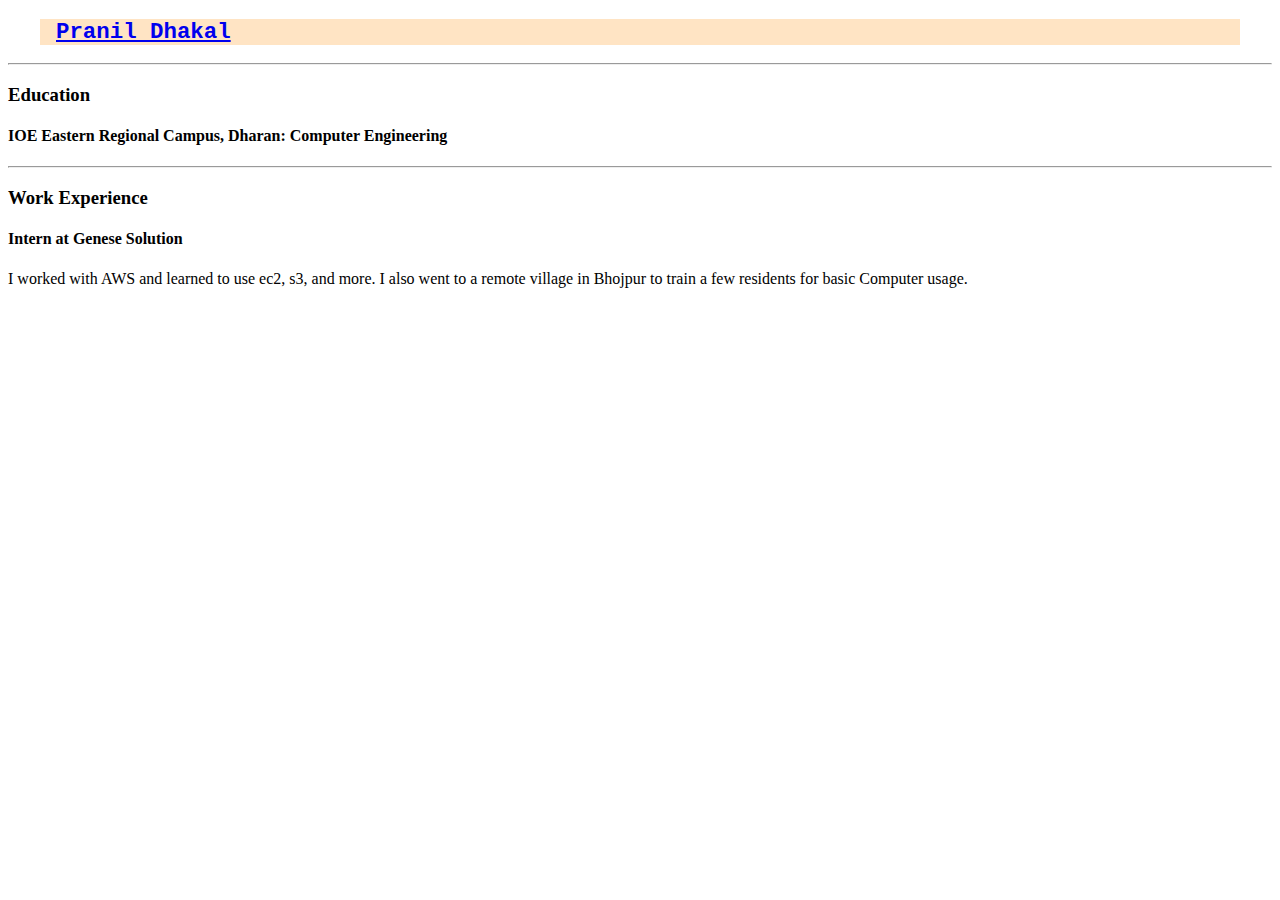
<file: resume.html>
<!DOCTYPE html>
<html lang="en">
<head>
    <meta charset="UTF-8">
    <meta name="viewport" content="width=device-width, initial-scale=1.0">
    <link rel="stylesheet" href="style.css">
    <title>My resume</title>
</head>
<body>
    <h2 class="title"><a href="index.html">Pranil Dhakal</a></h2>
    <hr>
    <h3>Education</h3>
    <h4>IOE Eastern Regional Campus, Dharan: Computer Engineering</h4>
    <hr>
    <h3>Work Experience</h3>
    <h4>Intern at Genese Solution</h4>
    <p>I worked with AWS and learned to use ec2, s3, and more. I also went to a remote village in Bhojpur to train a few residents for basic Computer usage.</p>
</body>
</html>
</file>
<file: style.css>
.title{
    margin-left: 2rem;
    margin-right: 2rem;
    padding-left: 1rem;
    color: #334443 ;
    font-size: 1.4rem;
    font-weight: bold;
    font-family: 'Courier New', Courier, monospace;
    background-color: bisque;
}

.body{
    background: #faeab1;
}

#thoughts{
    margin-left: 0.5rem;
}
</file>
